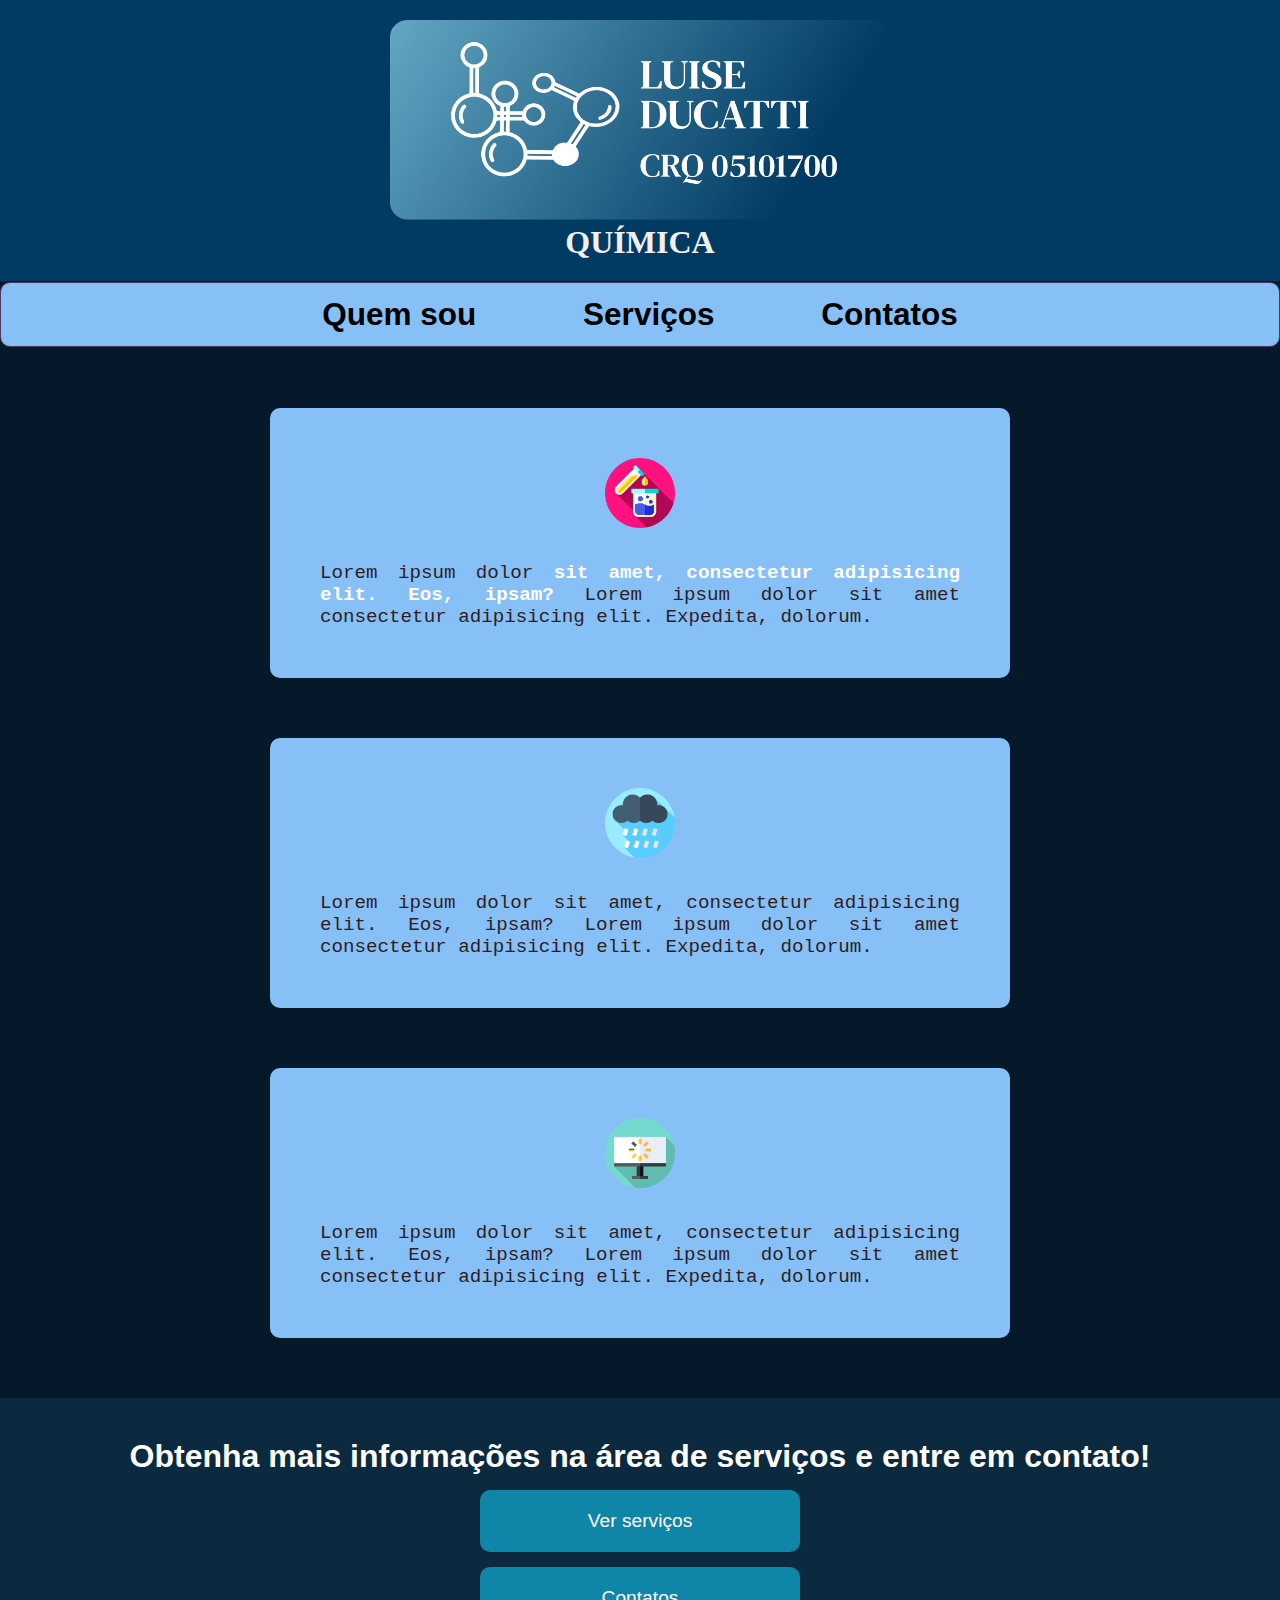
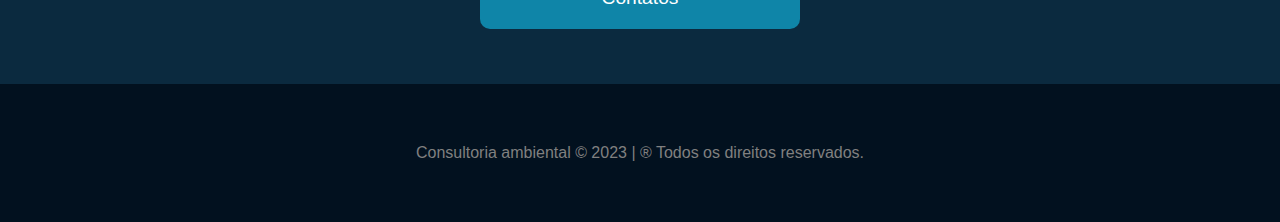
<file: index.html>
<!DOCTYPE html>
<html lang="en">
  <head>
    <meta charset="UTF-8" />
    <meta name="viewport" content="width=device-width, initial-scale=1.0" />
    <title>Luise Ducatti</title>

    <!-- Estilos da página -->
    <link rel="stylesheet" href="assets/css/style.css" />

    <!-- favico -->
    <link rel="shortcut icon" href="assets/images/favicon.png" type="image/png" />
  </head>

  <body>
    <!-- cabeçalho -->
    <header class="container-cabecalho">
      <a href="index.html">
        <img
          src="assets/images/logo.png"
          alt="Logo da Empresa"
          title="Ilúmina"
          class="image-1"
        />
      </a>
      <h3>QUÍMICA</h3>
    </header>

    <!-- navegação-->
    <nav class="container-navegacao">
      <a href="index.html">Quem sou</a>
      <a href="servicos.html">Serviços</a>
      <a href="contatos.html">Contatos</a>
    </nav>

    <!-- Quem sou -->
    <section class="container-quem-sou">
      <article class="experiencias">
        <img
          src="assets/images/chemical.png"
          alt="icone"
          alt="Quem sou"
          
        />
        <p class="experiencias-texto">
          Lorem ipsum dolor
          <span class="experiencias-texto-realce"
            >sit amet, consectetur adipisicing elit. Eos, ipsam?</span
          >
          Lorem ipsum dolor sit amet consectetur adipisicing elit. Expedita,
          dolorum.
        </p>
      </article>

      <article class="experiencias">
        <img
          src="assets/images/ecology.png"
          alt="icone"
          alt="Quem sou"
          
        />
        <p class="experiencias-texto">
          Lorem ipsum dolor sit amet, consectetur adipisicing elit. Eos, ipsam?
          Lorem ipsum dolor sit amet consectetur adipisicing elit. Expedita,
          dolorum.
        </p>
      </article>

      <article class="experiencias">
        <img
          src="assets/images/economize-agua.png"
          alt="icone"
          alt="Quem sou"
          
        />
        <p class="experiencias-texto">
          Lorem ipsum dolor sit amet, consectetur adipisicing elit. Eos, ipsam?
          Lorem ipsum dolor sit amet consectetur adipisicing elit. Expedita,
          dolorum.
        </p>
      </article>
    </section>

    <!-- Ver serviços ou contatos -->
    <section class="container-servicos-contatos">
      <h1>Obtenha mais informações na área de serviços e entre em contato!</h1>
      <div>
        <a href="servicos.html">Ver serviços</a>
        <a href="contatos.html">Contatos</a>
      </div>
    </section>

    <footer>
      Consultoria ambiental &copy; 2023 | &reg; Todos os direitos reservados.
    </footer>
  </body>
</html>
</file>
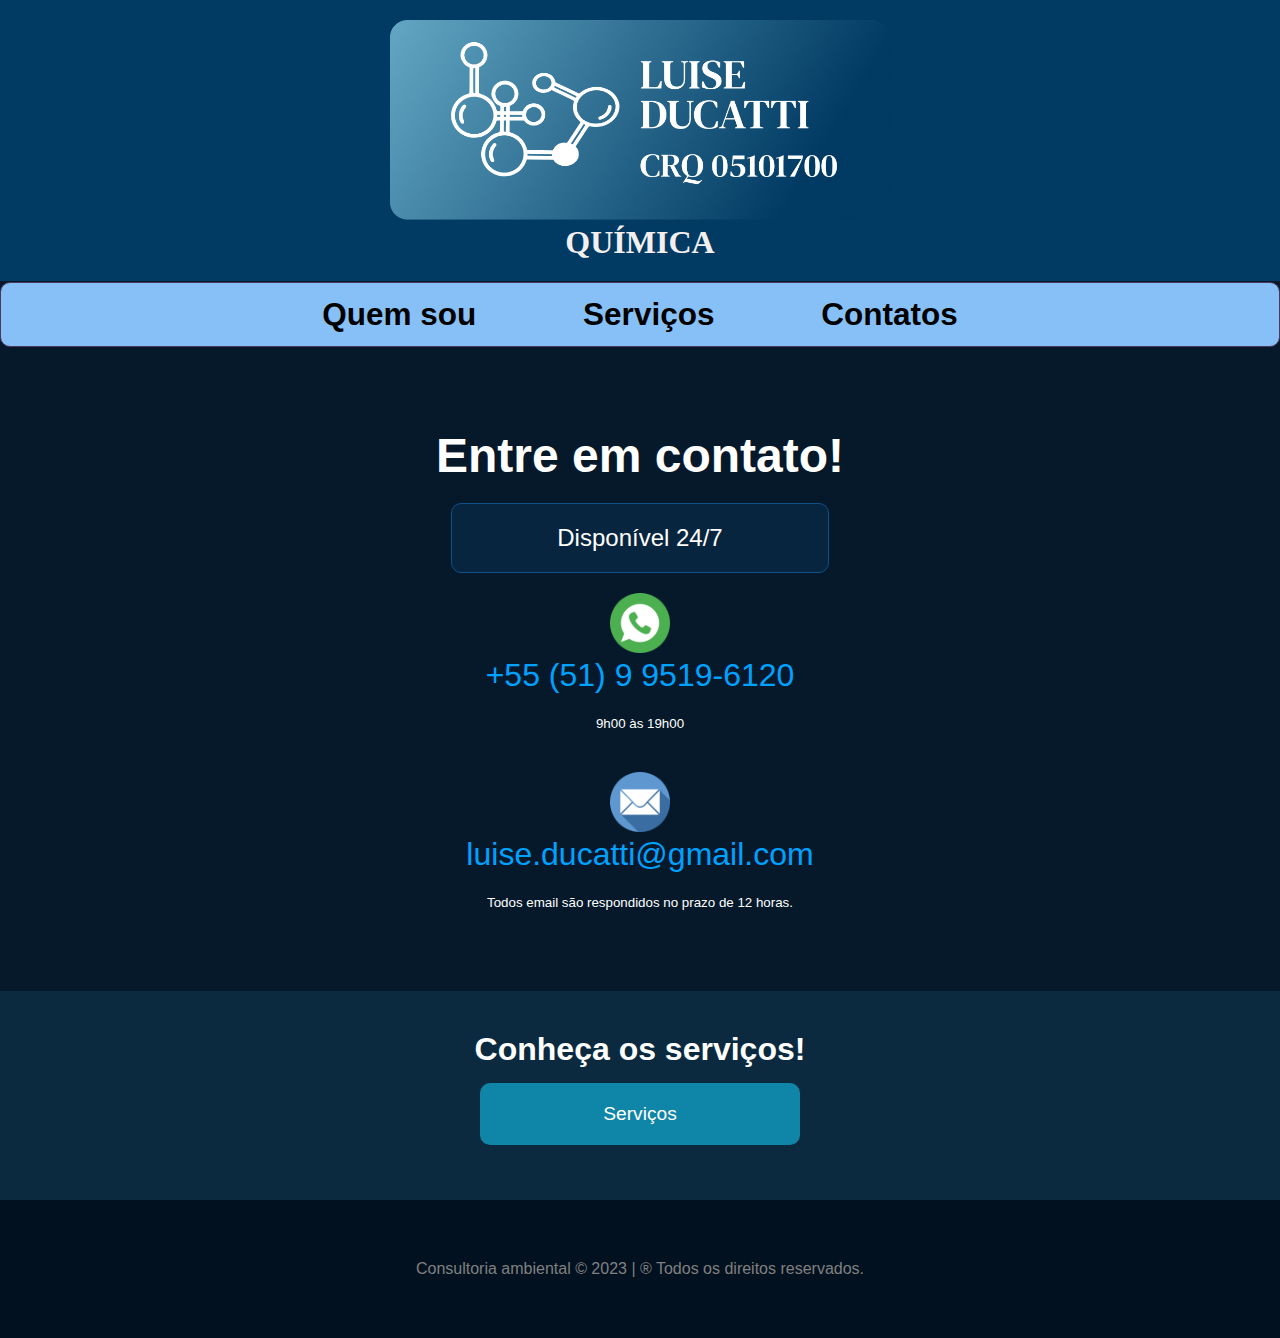
<file: contatos.html>
<!DOCTYPE html>
<html lang="en">
  <head>
    <meta charset="UTF-8" />
    <meta name="viewport" content="width=device-width, initial-scale=1.0" />
    <title>Luise Ducatti</title>

    <!-- Estilos da página -->
    <link rel="stylesheet" href="assets/css/style.css" />

    <!-- favico -->
    <link rel="shortcut icon" href="assets/images/favicon.png" type="image/png" />
  </head>

  <body>
    <!-- cabeçalho -->
    <header class="container-cabecalho">
      <a href="index.html">
        <img
          src="assets/images/logo.png"
          alt="Logo da Empresa"
          title="Ilúmina"
          class="image-1"
        />
      </a>
      <h3>QUÍMICA</h3>
    </header>

    <!-- navegação-->
    <nav class="container-navegacao">
      <a href="index.html">Quem sou</a>
      <a href="servicos.html">Serviços</a>
      <a href="contatos.html">Contatos</a>
    </nav>

    <!-- Contatos -->
    <section class="container-contatos">
      <h1 class="text-center">Entre em contato!</h1>
      <h3 class="text-center">Disponível 24/7</h3>

      <article class="text-center">
        <img
          src="assets/images/bolha-de-bate-papo.png"
          alt="Whatsapp"
          class=""
        />
        <a href="tel:5551995196120" class="contatos">+55 (51) 9 9519-6120</a>
        <small>9h00 às 19h00</small>
      </article>

      <article class="text-center margin-top">
        <img src="assets/images/o-email.png" alt="Email" class="" />
        <a href="mailto:luise.ducatti@gmail.com" class="contatos"
          >luise.ducatti@gmail.com</a
        >
        <small>Todos email são respondidos no prazo de 12 horas.</small>
      </article>
    </section>

    <!-- Ver serviços ou contatos -->
    <section class="container-servicos-contatos">
      <h1>Conheça os serviços!</h1>
      <div>
        <a href="servicos.html" class="botao">Serviços</a>
      </div>
    </section>

    <footer>
      Consultoria ambiental &copy; 2023 | &reg; Todos os direitos reservados.
    </footer>
  </body>
</html>
</file>
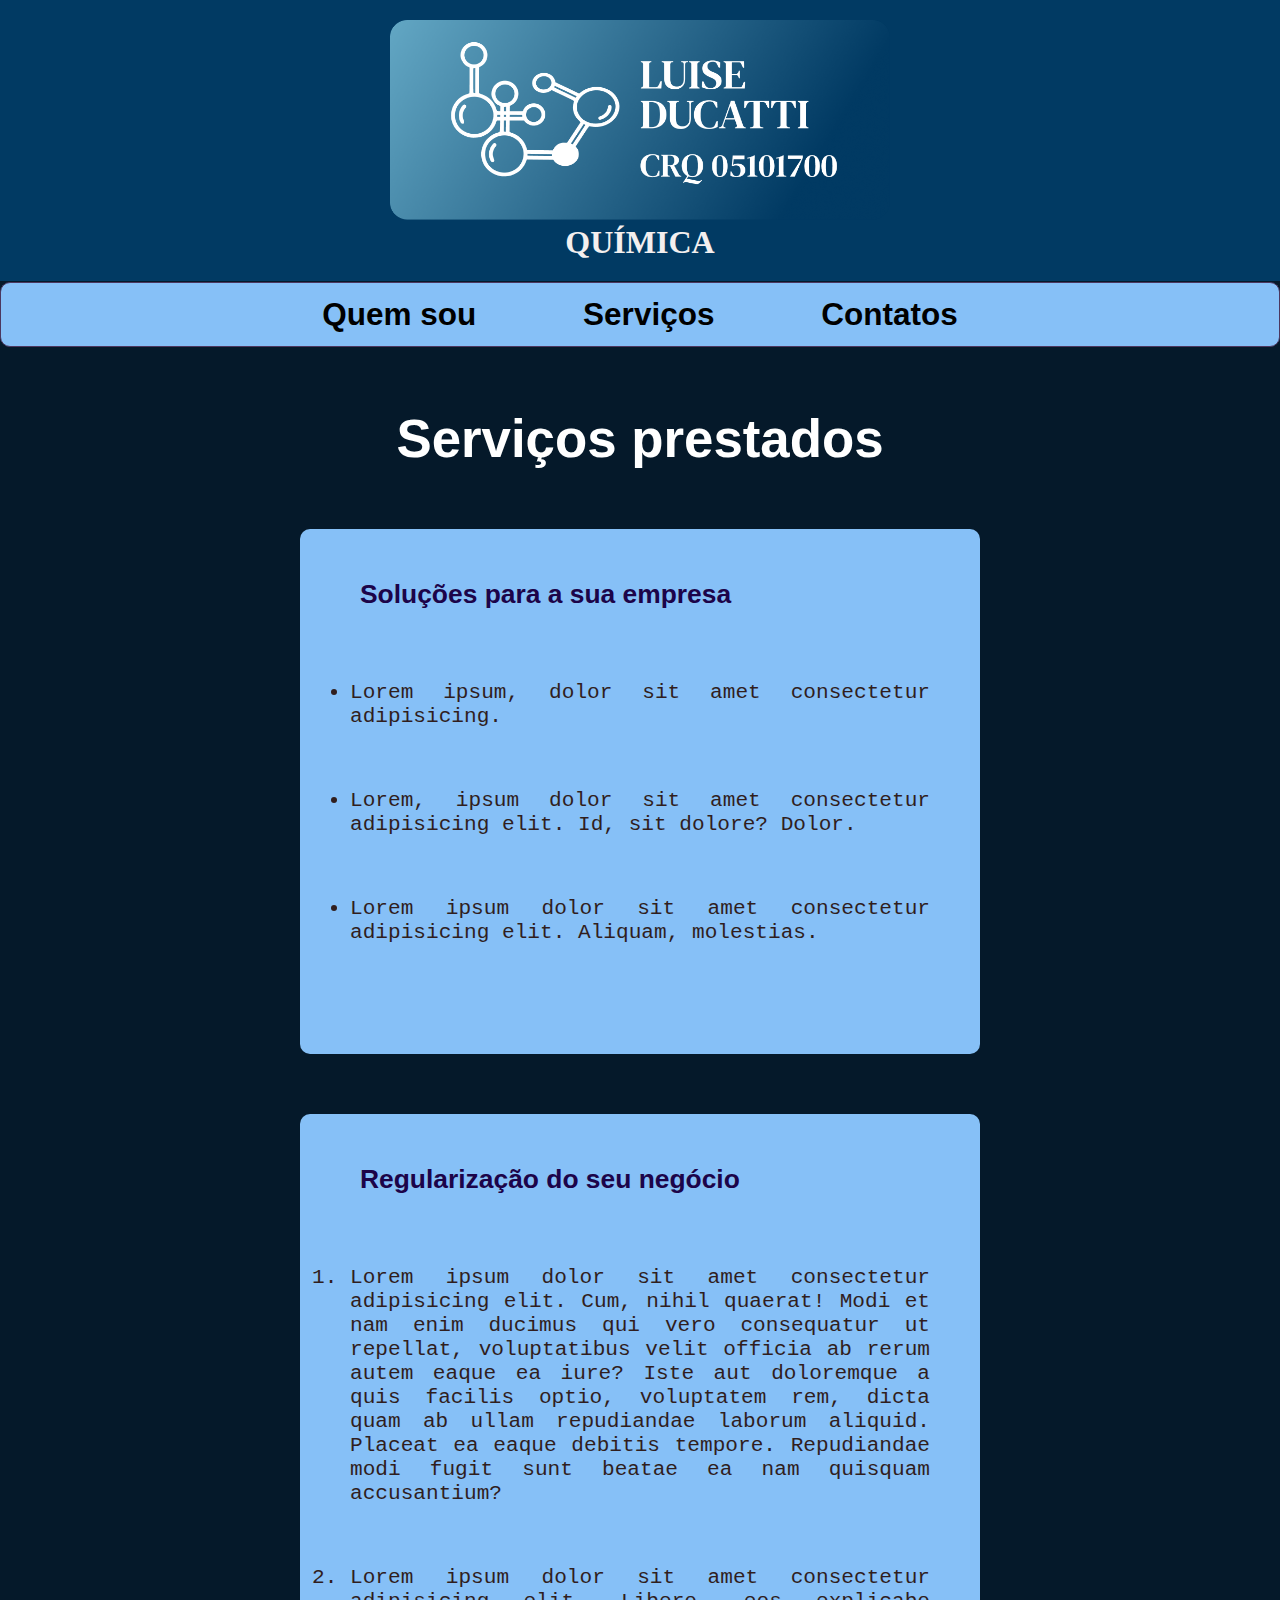
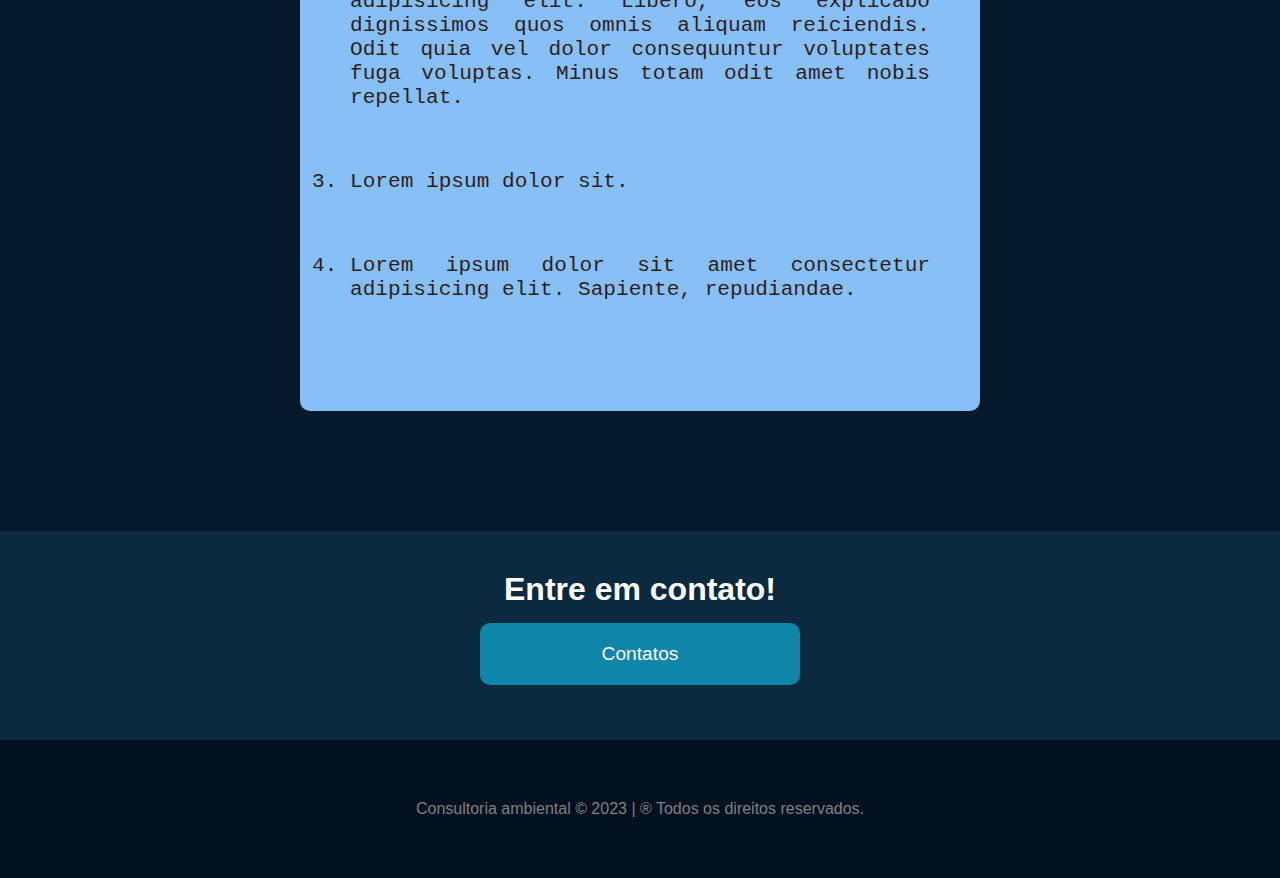
<file: servicos.html>
<!DOCTYPE html>
<html lang="en">
  <head>
    <meta charset="UTF-8" />
    <meta name="viewport" content="width=device-width, initial-scale=1.0" />
    <title>Luise Ducatti</title>

    <!-- Estilos da página -->
    <link rel="stylesheet" href="assets/css/style.css" />

    <!-- favico -->
    <link rel="shortcut icon" href="assets/images/favicon.png" type="image/png" />
  </head>

  <body>
    <!-- cabeçalho -->
    <header class="container-cabecalho">
      <a href="index.html">
        <img
          src="assets/images/logo.png"
          alt="Logo da Empresa"
          title="Ilúmina"
          class="image-1"
        />
      </a>
      <h3>QUÍMICA</h3>
    </header>

    <!-- navegação-->
    <nav class="container-navegacao">
      <a href="index.html">Quem sou</a>
      <a href="servicos.html">Serviços</a>
      <a href="contatos.html">Contatos</a>
    </nav>

    <!-- Servicos -->
    <section class="container-servicos">
      <h1 class="text-center">Serviços prestados</h1>

      <article class="servico">
        <h3>Soluções para a sua empresa</h3>
        <ul>
          <li>Lorem ipsum, dolor sit amet consectetur adipisicing.</li>
          <li>
            Lorem, ipsum dolor sit amet consectetur adipisicing elit. Id, sit
            dolore? Dolor.
          </li>
          <li>
            Lorem ipsum dolor sit amet consectetur adipisicing elit. Aliquam,
            molestias.
          </li>
        </ul>
      </article>

      <article class="servico">
        <h3>Regularização do seu negócio</h3>
        <ol>
          <li>
            Lorem ipsum dolor sit amet consectetur adipisicing elit. Cum, nihil
            quaerat! Modi et nam enim ducimus qui vero consequatur ut repellat,
            voluptatibus velit officia ab rerum autem eaque ea iure? Iste aut
            doloremque a quis facilis optio, voluptatem rem, dicta quam ab ullam
            repudiandae laborum aliquid. Placeat ea eaque debitis tempore.
            Repudiandae modi fugit sunt beatae ea nam quisquam accusantium?
          </li>
          <li>
            Lorem ipsum dolor sit amet consectetur adipisicing elit. Libero, eos
            explicabo dignissimos quos omnis aliquam reiciendis. Odit quia vel
            dolor consequuntur voluptates fuga voluptas. Minus totam odit amet
            nobis repellat.
          </li>
          <li>Lorem ipsum dolor sit.</li>
          <li>
            Lorem ipsum dolor sit amet consectetur adipisicing elit. Sapiente,
            repudiandae.
          </li>
        </ol>
      </article>
    </section>

    <!-- Ver contatos -->
    <section class="container-servicos-contatos">
      <h1>Entre em contato!</h1>
      <div>
        <a href="contatos.html">Contatos</a>
      </div>
    </section>

    <footer>
      Consultoria ambiental &copy; 2023 | &reg; Todos os direitos reservados.
    </footer>
  </body>
</html>
</file>
<file: assets/css/style.css>
/* estilos da minha página web*/

* {
    margin: 0;
    padding: 0;
}

body {
    font-family: Arial, Helvetica, sans-serif;
    color: white;
    background-color: #05192a;
}

.image-1 {
    width: 500px;
    height: 200px;
}

/* ────────────────────────────── */
/* geral */
.text-center {
    text-align: center;
}

.margin-top {
    margin-top: 40px;
}

/* ────────────────────────────── */
.container-cabecalho {
    text-align: center;
    padding: 20px;
    background-color: #013a63;
}

.container-cabecalho h3 {
    font-weight: 600;
    font-size: 2em;
    color: rgb(243, 239, 239);
    font-family: cursive;
}

/* ────────────────────────────── */
.container-navegacao {
    text-align: center;
    padding: 1vw;
    background-color: #86c0f7;
    border: solid thin rgb(76, 55, 95);
    border-radius: 10px;
    margin: 1px auto;
}

.container-navegacao a{
    text-decoration: none;
    font-size: 3.5vh;
    margin: 10px 4vw;
    color: rgb(0, 0, 0);
    font-weight: 600;
}

.container-navegacao a:hover {
    color: white;
}

/* ────────────────────────────── */
.container-quem-sou {
    overflow: auto;
    text-align: center;
    color: rgb(8, 8, 10);
}

.container-quem-sou img {
    width: 70px;
    height: 70px;
    margin-bottom: 10px;
}

.container-quem-sou .experiencias {
    float: center;
    margin: 60px auto;
    background-color: #86c0f7;
    width: 50%;
    padding: 50px;
    border-radius: 10px;
}


.container-quem-sou .experiencias-texto {
    font-family: 'Courier New', Courier, monospace;
    margin-top: 20px;
    font-size: 1.2em;
    text-align: justify;
    color: rgb(48, 30, 30);
}

.experiencias-texto-realce {
    color: white;
    font-weight: bold;
}


/* ────────────────────────────── */
.container-servicos {
    font-size: 1.1em;
    padding: 60px;
    overflow: auto;
}

.container-servicos h1 {
    font-size: 3em;
    color: white;
    margin-bottom: 20px;
}

.container-servicos h3 {
    font-size: 1.5em;
    color: #1c0449;
    padding: 0px 5px 10px 10px;
}

.container-servicos li {
    margin-bottom: 10px;
    margin-left: 50px;
    color: rgb(48, 30, 30);
    font-family: 'Courier New', Courier, monospace;
    font-size: 1.2em;
    text-align: justify;
    margin: 60px auto;
}

.container-servicos .servico {
    float: center;
    margin: 60px auto;
    width: 50%;
    background-color: #86c0f7;
    padding: 50px;
    border-radius: 10px; 
}

/* ────────────────────────────── */
.container-contatos {
    background-color: #05192a;
    padding: 80px;
}

.container-contatos img {
    width: 60px;
    height: 60px;
}

.container-contatos h1 {
    font-size: 3em;
    color: white;
    margin-bottom: 20px;
}

.container-contatos h3 {
    font-size: 1.5em;
    font-weight: 100;
    width: 30%;
    margin: auto;
    color: white;
    margin-bottom: 20px;
    border: 1px solid #105088;
    background-color: #08253f;
    border-radius: 10px;
    padding: 20px;
}

.container-contatos .contatos {
    display: block;
    font-size: 2em;
    text-decoration: none;
    color: #00a2ff;
    margin-bottom: 20px;
}

/* ────────────────────────────── */
.container-servicos-contatos {
    background-color: #0b2a3f;
    padding: 40px;
    text-align: center;
}

.container-servicos-contatos .botoes-servicos-contatos {
    padding: 30px;
    text-align: center;
}

.container-servicos-contatos a {
    display: block;
    max-width: 200px;
    text-decoration: none;
    font-size: 1.2em;
    background-color: #0f85a8;
    color: white;
    padding: 20px 60px;
    margin: 15px auto;
    border-radius: 10px;
}

.container-servicos-contatos a:hover {
    background-color: white;
    color: black;
}

/* ────────────────────────────── */
footer {
    text-align: center;
    padding: 60px;
    background-color: #02111f;
    color: grey;
}
</file>
